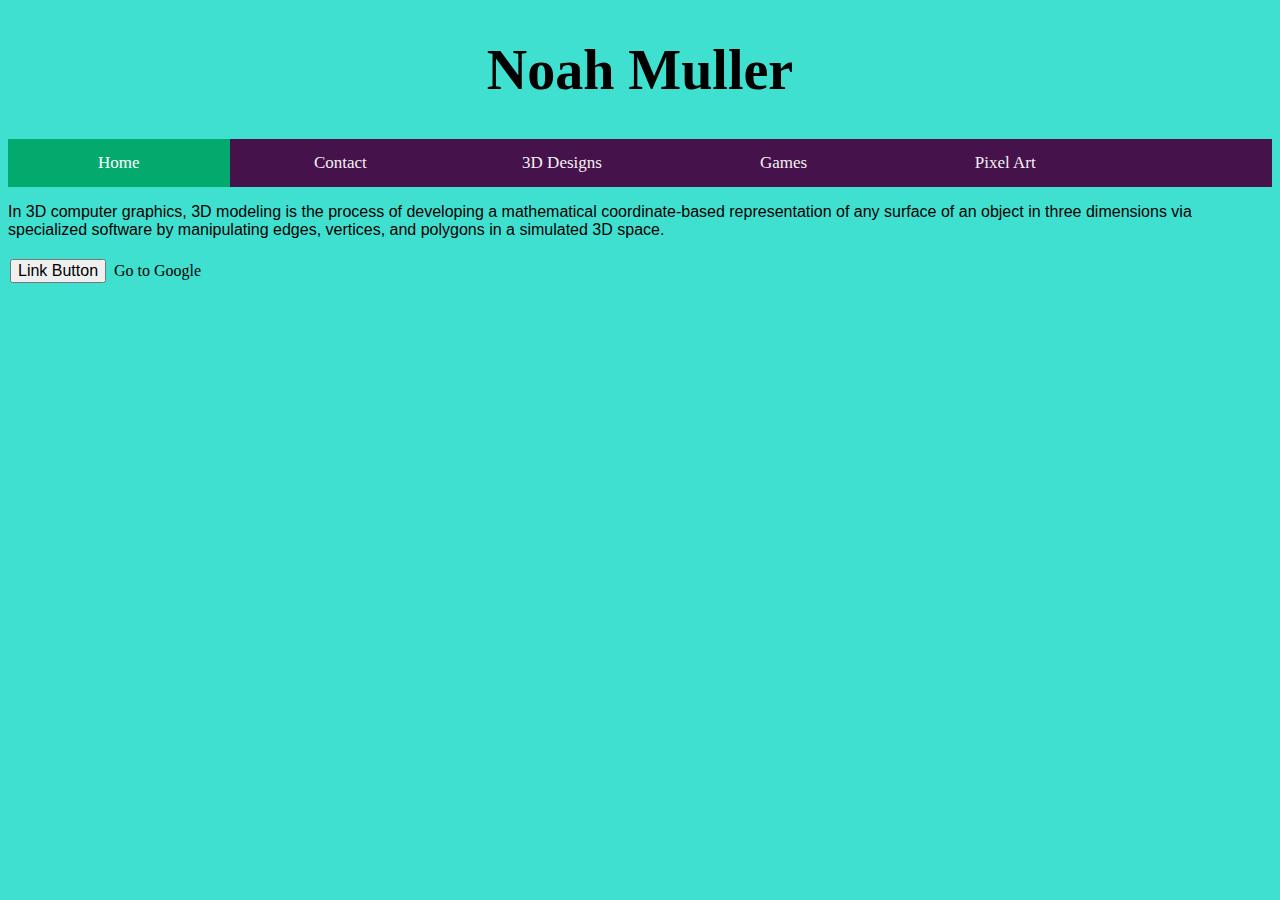
<file: index.html>
<!DOCTYPE html>
<html lang="en">
<head>
    <meta charset="UTF-8">
    <meta http-equiv="X-UA-Compatible" content="IE=edge">
    <meta name="viewport" content="width=device-width, initial-scale=1.0">
    <title>Noah Muller Website</title>
</head>
<link rel="stylesheet" href="style.css">
<body>
    <h1>
        Noah Muller
    </h1>
    <div class="topnav">
        <a class="active" href="index.html">Home</a>
        <a href="contact.html">Contact</a>
        <a href="3d.html">3D Designs</a>
        <a href="game.html">Games</a>
        <a href="pixel-art.html">Pixel Art</a>
    </div>
    <p>
        In 3D computer graphics, 3D modeling is the process of developing a mathematical coordinate-based representation of any surface of an object in three dimensions via specialized software by manipulating edges, vertices, and polygons in a simulated 3D space.
    </p>
    <!-- <button>How to make these 3 builds</button> -->
    <button type="button" class="button">Link Button</button>
    <!-- <button class="button">Button</button>
    <input type="button" class="button" value="Input Button"> -->
    
    <a href="https://google.com" class="button">Go to Google</a>
</body>
</html>
</file>
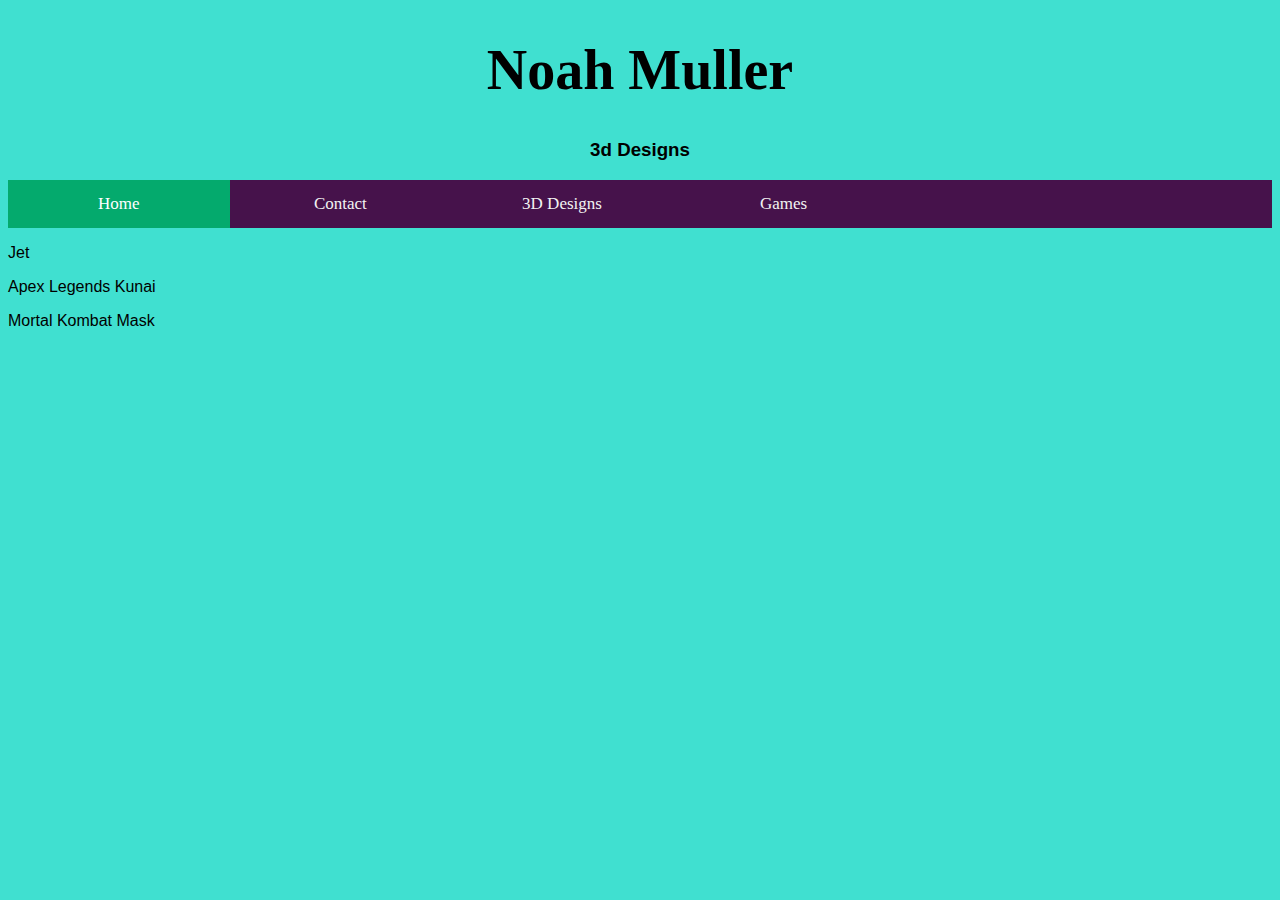
<file: 3d.html>
<!DOCTYPE html>
<html lang="en">
<head>
    <meta charset="UTF-8">
    <meta http-equiv="X-UA-Compatible" content="IE=edge">
    <meta name="viewport" content="width=device-width, initial-scale=1.0">
    <title>Noah Muller Website</title>
</head>
<link rel="stylesheet" href="style.css">
<body>
    <h1>
        Noah Muller 
    </h1>
    <h3>
        3d Designs
    </h3>
    <div class="topnav">
        <a class="active" href="index.html">Home</a>
        <a href="contact.html">Contact</a>
        <a href="3d.html">3D Designs</a>
        <a href="game.html">Games</a>
    </div>
    <p>
        Jet
    </p>
    <p>
        Apex Legends Kunai
    </p>
    <p>
        Mortal Kombat Mask
    </p>
    
</body>
</html>
</file>
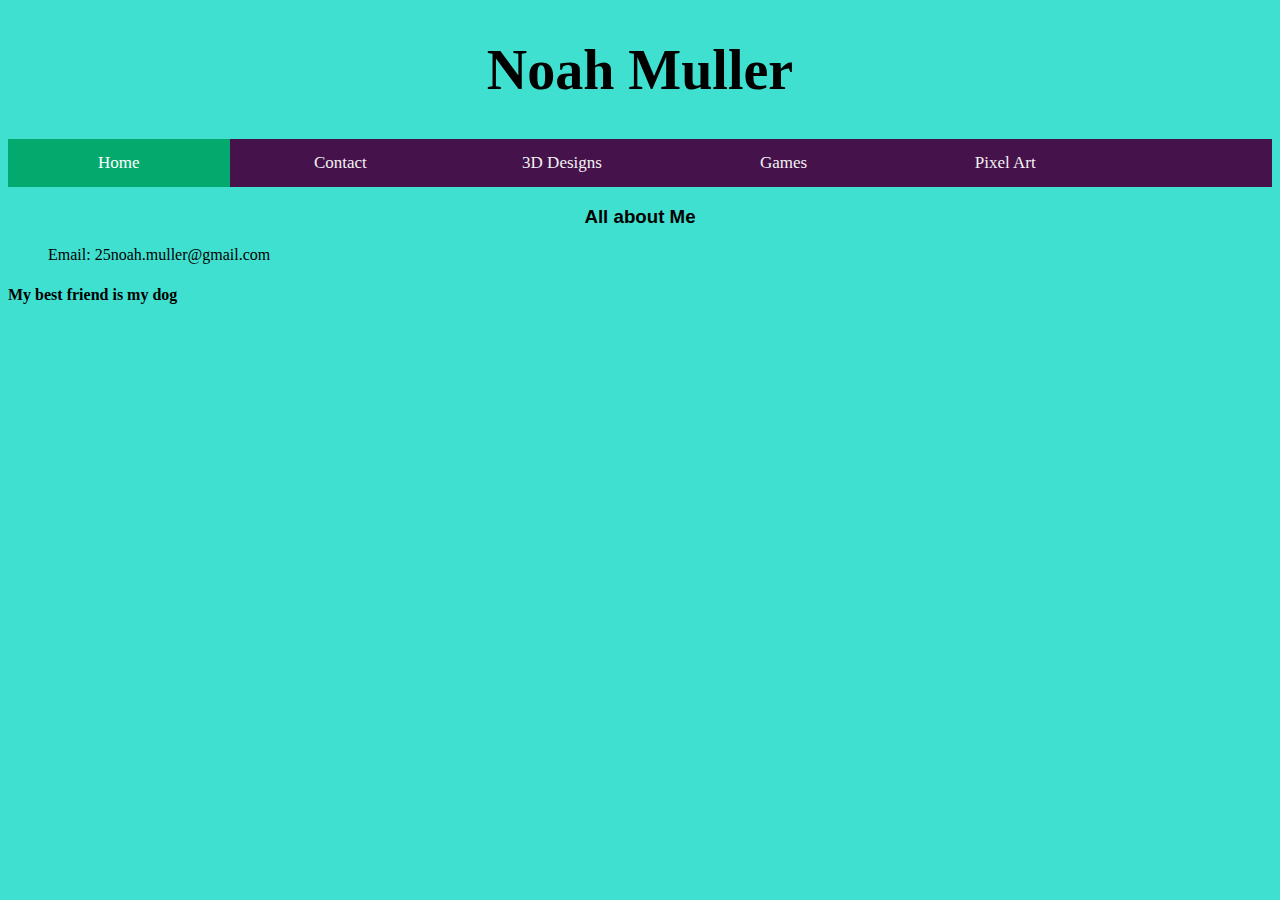
<file: contact.html>
<!DOCTYPE html>
<html lang="en">
<head>
    <meta charset="UTF-8">
    <meta http-equiv="X-UA-Compatible" content="IE=edge">
    <meta name="viewport" content="width=device-width, initial-scale=1.0">
    <title>Noah Muller Website</title>
</head>
<link rel="stylesheet" href="style.css">
<body>
    <h1>
        Noah Muller 
    </h1>
    <div class="topnav">
        <a class="active" href="index.html">Home</a>
        <a href="contact.html">Contact</a>
        <a href="3d.html">3D Designs</a>
        <a href="game.html">Games</a>
        <a href="pixel-art.html">Pixel Art</a>
    </div>

    <h3>
        All about Me
    </h3>
    <ul>
        Email: 25noah.muller@gmail.com
    </ul>
    <h4>
        My best friend is my dog
    </h4>
<body>
    
</body>
</html>
</file>
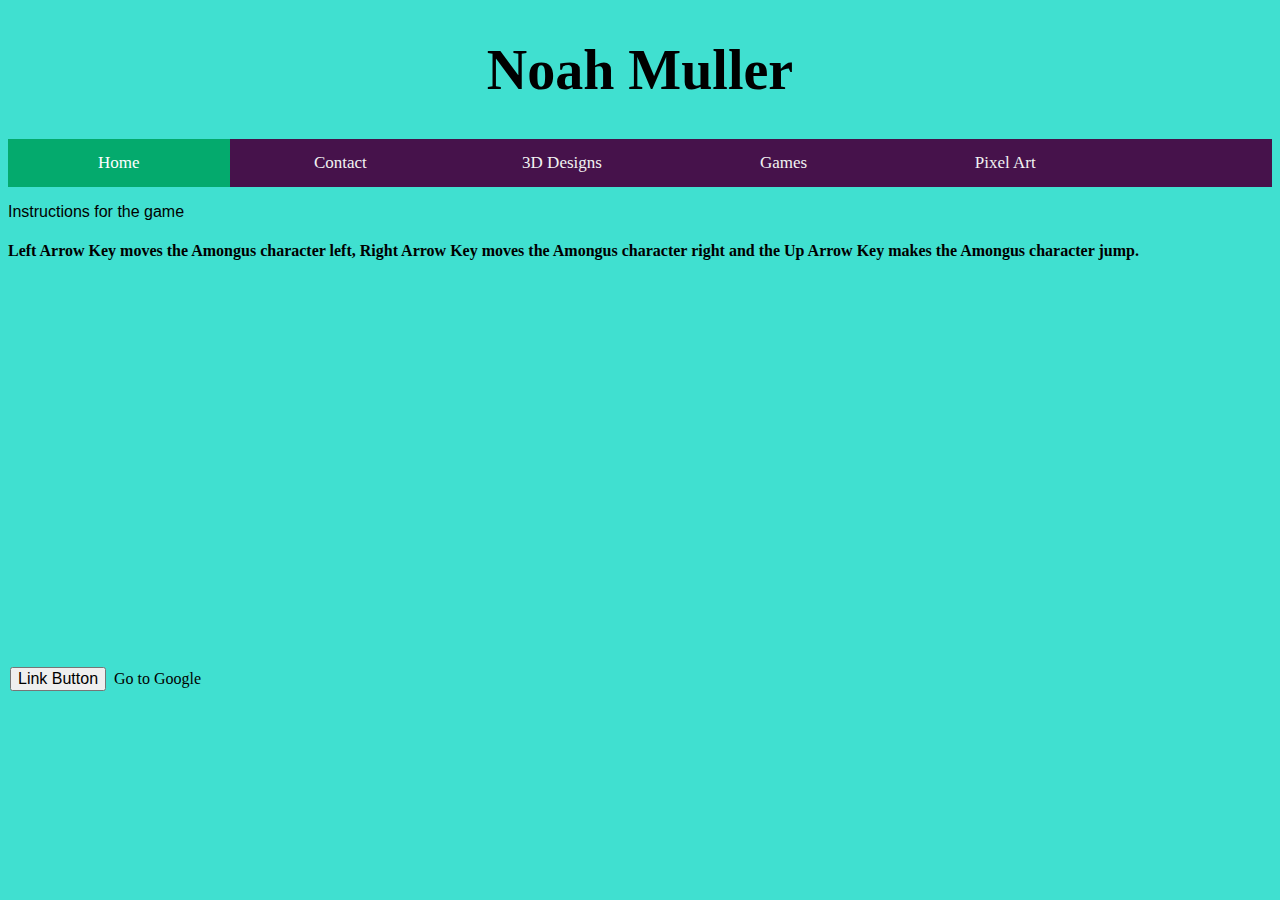
<file: game.html>
<!DOCTYPE html>
<html lang="en">
<head>
    <meta charset="UTF-8">
    <meta http-equiv="X-UA-Compatible" content="IE=edge">
    <meta name="viewport" content="width=device-width, initial-scale=1.0">
    <title>Noah Muller Website</title>
</head>
<link rel="stylesheet" href="style.css">
<body>
    <h1>
        Noah Muller 
    </h1>
    <div class="topnav">
        <a class="active" href="index.html">Home</a>
        <a href="contact.html">Contact</a>
        <a href="3d.html">3D Designs</a>
        <a href="game.html">Games</a>
        <a href="pixel-art.html">Pixel Art</a>
    </div>
    <p>
        Instructions for the game
    </p>
    <h4>
        Left Arrow Key moves the Amongus character left, Right Arrow Key moves the Amongus character right and the Up Arrow Key makes the Amongus character jump.
    </h4>
    <!-- <button>How to make these 3 builds</button> -->
    <button type="button" class="button">Link Button</button>
    <!-- <button class="button">Button</button>
    <input type="button" class="button" value="Input Button"> -->
    
    <a href="https://google.com" class="button">Go to Google</a>

    <iframe src="https://scratch.mit.edu/projects/687691362/embed" allowtransparency="true" width="485" height="402" frameborder="0" scrolling="no" allowfullscreen></iframe>
    
</body>
</html>
</file>
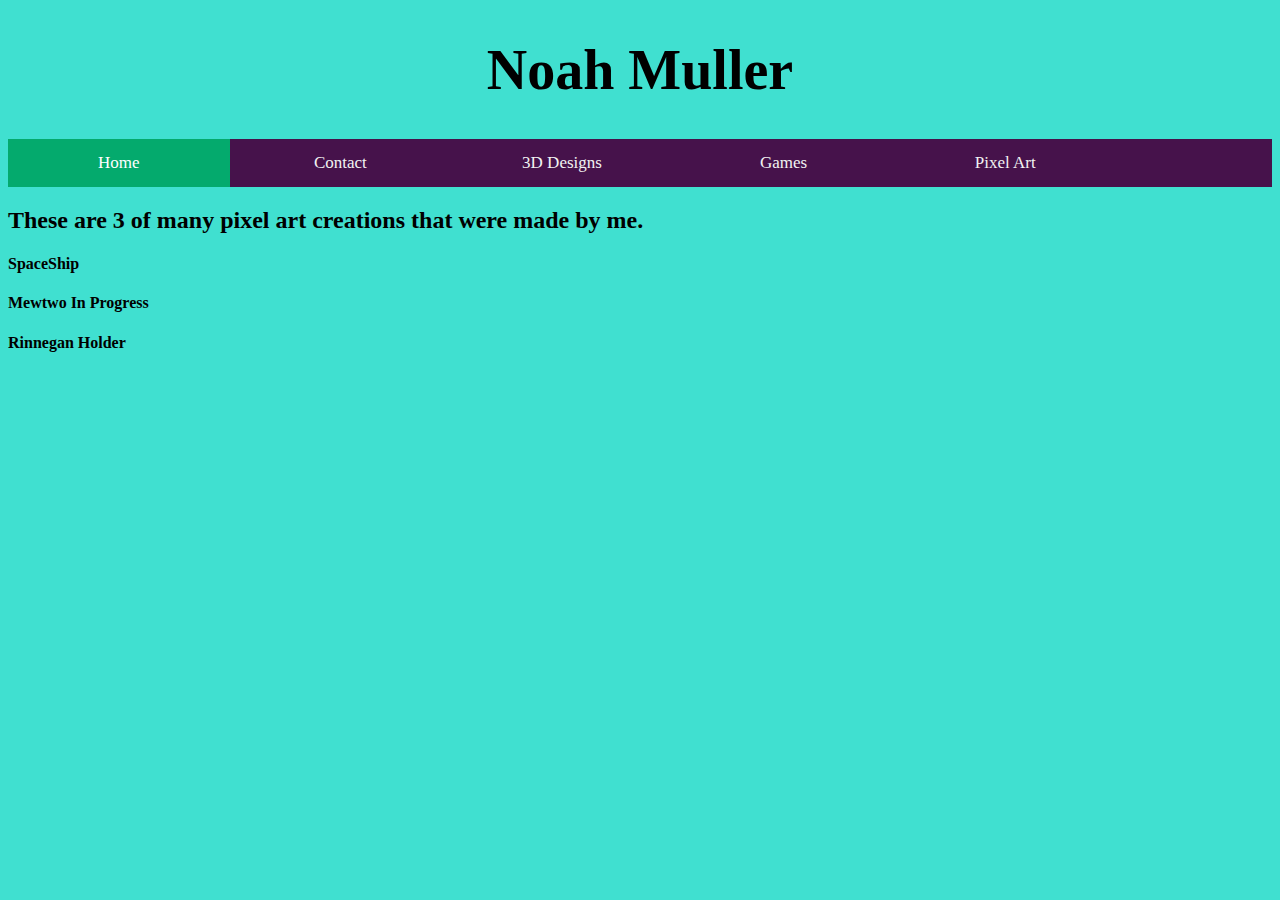
<file: pixel-art.html>
<!DOCTYPE html>
<html lang="en">
<head>
    <meta charset="UTF-8">
    <meta http-equiv="X-UA-Compatible" content="IE=edge">
    <meta name="viewport" content="width=device-width, initial-scale=1.0">
    <title>Noah Muller's Website</title>
</head>
<link rel="stylesheet" href="style.css">
<body>
    <h1>
        Noah Muller 
    </h1>
    <div class="topnav">
        <a class="active" href="index.html">Home</a>
        <a href="contact.html">Contact</a>
        <a href="3d.html">3D Designs</a>
        <a href="game.html">Games</a>
        <a href="pixel-art.html">Pixel Art</a>
        
    </div>
<body>
    <H2>
        These are 3 of many pixel art creations that were made by me.
    </H2>
    <h4>
SpaceShip
    </h4>
    <h4>
Mewtwo In Progress
    </h4>
    <!-- <img src="public/pain.png" alt="Mewtwo" width="500" height="600"> -->
    <h4>
Rinnegan Holder 
    </h4>
</body>
</html>
</file>
<file: style.css>
body{
    background: turquoise ;
}
h1{
    font-size: 56px;
    font-family: cursive;
    text-align: center;
}
h3{
    font-family: Verdana, Geneva, Tahoma, sans-serif;
    text-align: center;
}
p{
    font-family: Verdana, Geneva, Tahoma, sans-serif;
}



/* Add a black background color to the top navigation */
.topnav {
    background-color: rgb(70, 18, 75);
    overflow: hidden;
  }

.button {
      /* background-color:4CAF50;
      border: none;
      color: white; */
      padding: 15px 32 px;
      text-align: center;
      text-decoration: none;
      display: inline-block;
      font-size: 16px;
      margin: 4px 2px;
      cursor: pointer;
}
  /* Style the links inside the navigation bar */
  .topnav a {
    float: left;
    color: #f2f2f2;
    text-align: center;
    display: block;
    margin-left: auto;
    margin-right: auto;
    width: 15%;
    padding: 14px 16px;
    text-decoration: none;
    font-size: 17px;
  }
  
  /* Change the color of links on hover */
  .topnav a:hover {
    background-color: #ddd;
    color: black;
  }
  
  /* Add a color to the active/current link */
  .topnav a.active {
    background-color: #04AA6D;
    color: white;
  }
  

  /* BUTTON */
  a.button {
    -webkit-appearance: button;
    -moz-appearance: button;
    appearance: button;
    border: 2px black;

    text-decoration: none;
    color: initial;
}
</file>
